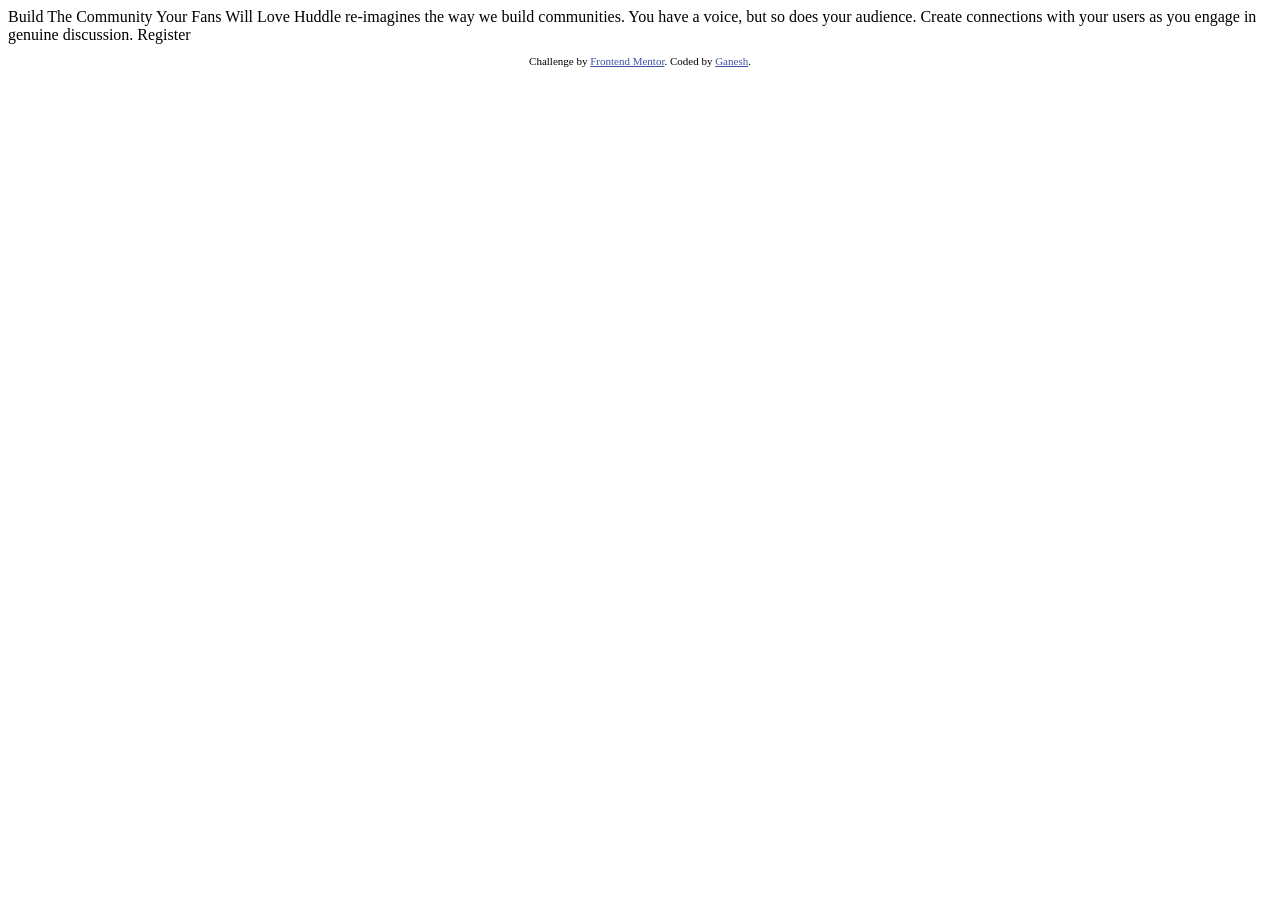
<file: huddle-landing-page-with-single-introductory-section-master/index.html>
<!DOCTYPE html>
<html lang="en">
<head>
  <meta charset="UTF-8">
  <meta name="viewport" content="width=device-width, initial-scale=1.0"> <!-- displays site properly based on user's device -->

  <link rel="icon" type="image/png" sizes="32x32" href="./images/favicon-32x32.png">
  
  <title>Frontend Mentor | Huddle landing page with single introductory section</title>

  <!-- Feel free to remove these styles or customise in your own stylesheet 👍 -->
  <style>
    .attribution { font-size: 11px; text-align: center; }
    .attribution a { color: hsl(228, 45%, 44%); }
  </style>
</head>
<body>

  Build The Community Your Fans Will Love

  Huddle re-imagines the way we build communities. You have a voice, but so does your audience. 
  Create connections with your users as you engage in genuine discussion. 

  Register

  <footer>
    <p class="attribution">
      Challenge by <a href="https://www.frontendmentor.io?ref=challenge" target="_blank">Frontend Mentor</a>. 
      Coded by <a href="#">Ganesh</a>.
    </p>
  </footer>
</body>
</html>
</file>
